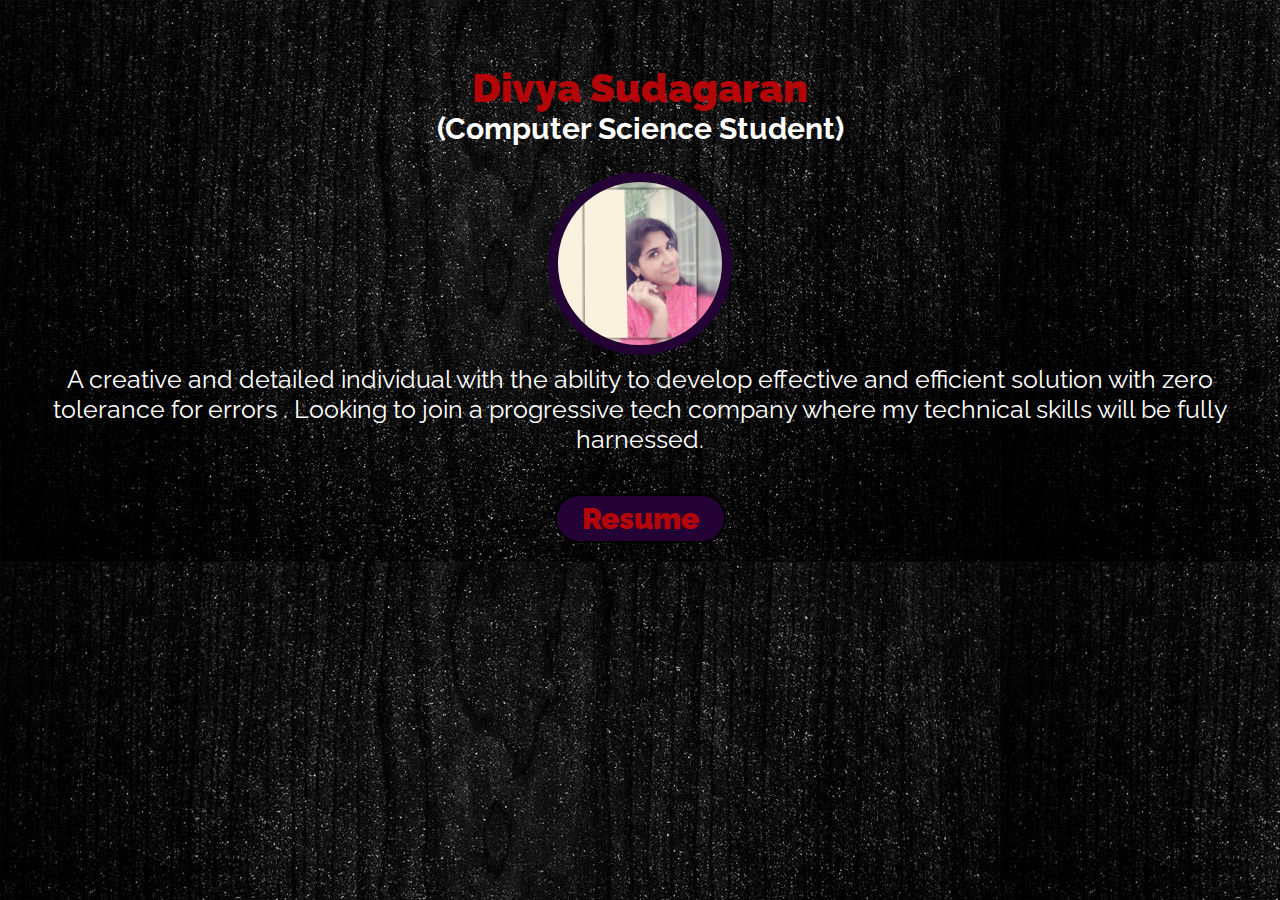
<file: index.html>
<!DOCTYPE html>
<html>
<head>
	<link href='https://fonts.googleapis.com/css?family=Raleway' rel='stylesheet'>
	<link rel="stylesheet" type="text/css" href="index.css">
	

</script>
<title>Divya</title>
<style type="text/css">

</style>
<script type="text/javascript">
	func(){
		alert(Hello)
	}
</script>
</head>
<body class = "body" background="ddd.jpg">	
	<div>
		<div id = "home">
			<!--<div id = "wrapper">
				 <div class="navIcon">
					<img class = "icon" src="icon.jpg">
				</div>

				<div class="nav" onclick="func()">
					Projects
				</div>

				<div class="nav">
					Achievements
				</div>
				<div class="nav">
					Skills
				</div>
				<div class="nav">
					Contact
				</div>
			</div> -->	


			<div id = "name">
				Divya Sudagaran
			</div>
			<div id = "role">
				(Computer Science Student)
			</div>
			<div id = "myImage" align = "center">
				<img id="myPic" src="pic1.jpeg">
			</div>
			<div id="about">
				A creative and detailed individual with the ability to develop effective and efficient solution with zero tolerance for errors . Looking to join a progressive tech company where my technical skills will be fully harnessed.
			</div>
			<div class = "button" align="center">
				<button class = "resumeButton"><a class = "resumeDownload" href="Divya_S_Resume.pdf" download="Divya_Resume"> Resume</a></button>
			</div>
			
 		</div>


	</div>

</body>
</html>
</file>
<file: index.css>
#home{
	
	margin: 0px;
	border: 0px;
	padding: 0px;
	width: 100%;
	height:100%;
	position: absolute;
	top: 0; 
	left: 0;
	flex-direction: column;
}

.body{
	margin: 0px;
	margin-top: 0px;
}

.resumeButton{
	background-color: #240236;
	color:#B50508;


	padding: 5px 25px 5px 25px;	 

	font-family: Raleway;
	font-size: 30px;
	font-weight: 900;	
	transition: 0.5s;
	border-radius: 25px;
	border-style: solid;
	border-color: black;

}

.resumeButton:hover{
	transform: scale(1.2);
}

#name{

	margin-top: 0px;
	margin-left: 1%;
	margin-right: 1%;
	padding-right: 10%;

	padding-top: 5%;
	padding-left: 10%;
	text-align: center;
	color: #B50508;
	font-size: 250%;
	font-family: Raleway; 
	font-weight: 900;
}

#myPic{
	width  :12.8%;
	height: 12.8%;

	border-radius: 50%;
	border:10px;
	border-style:solid;
	border-color: #240236;
	border-image-width: 10px;
}

#myImage{
	margin-top: 2%

}
#role{
	font-size: 30px;
	color: white;
	font-family: Raleway;
	text-align: center;;
	font-weight: bold;
}


#about{
	margin-top: 5px;
	margin-left: 10px;
	margin-right: 10px;
	color:white;
	font-size: 25px;
	text-align: center;
	font-family: Raleway;
}

#wrapper{
	width: 100%;
	height:10%;
	background-color: #4d0000;

}

.icon{
	display: block;
	margin-left: auto;
	margin-right: auto;
	
	border-radius: 100px;
	border:3.5px;
	border-style:solid;
	border-color: #240236;
	border-image-width: 10px;

	width:48px;
	height:48px;

	
	transition: border-color 0.5s; 
}

.icon:hover{
	border-color:#B50508;
}

.resumeDownload{
	color:inherit;
	text-decoration: none;
}



.button{	
	
	margin-top:40px;
}

#but{
	margin-top: 20px;
	color:white;
	font-size: 150%;
	text-align: center;
	font-family: Raleway;
	background-color: #240236;
	margin-left: 43%;
	margin-right: 43%;
	border-radius: 10px;
	height: 200%;


}

.navIcon{
	float: left;
	width: 5%;
	margin-right: 2%;
	margin-left: 0px;

	transition: 0.5s;

}

.nav{
	float: left;

	color: white;
	font-family: Raleway;
	font-size: 20px;
	font-weight: 900;

	margin-top: 13px;
	margin-right: 2%;
	margin-bottom: 10px;

	transition: 0.5s;
}

.nav:hover{
	color:#B50508; 
	font-size: 30px;
	font-weight: 9000;	
}


/**********************************************************/


#projects{
	background-color: blue;
	font-size: 100px;
	flex-direction: column;
	margin-top: 10px;
	position: absolute;
}

#title
{
	font-size: 40px;
}
</file>
